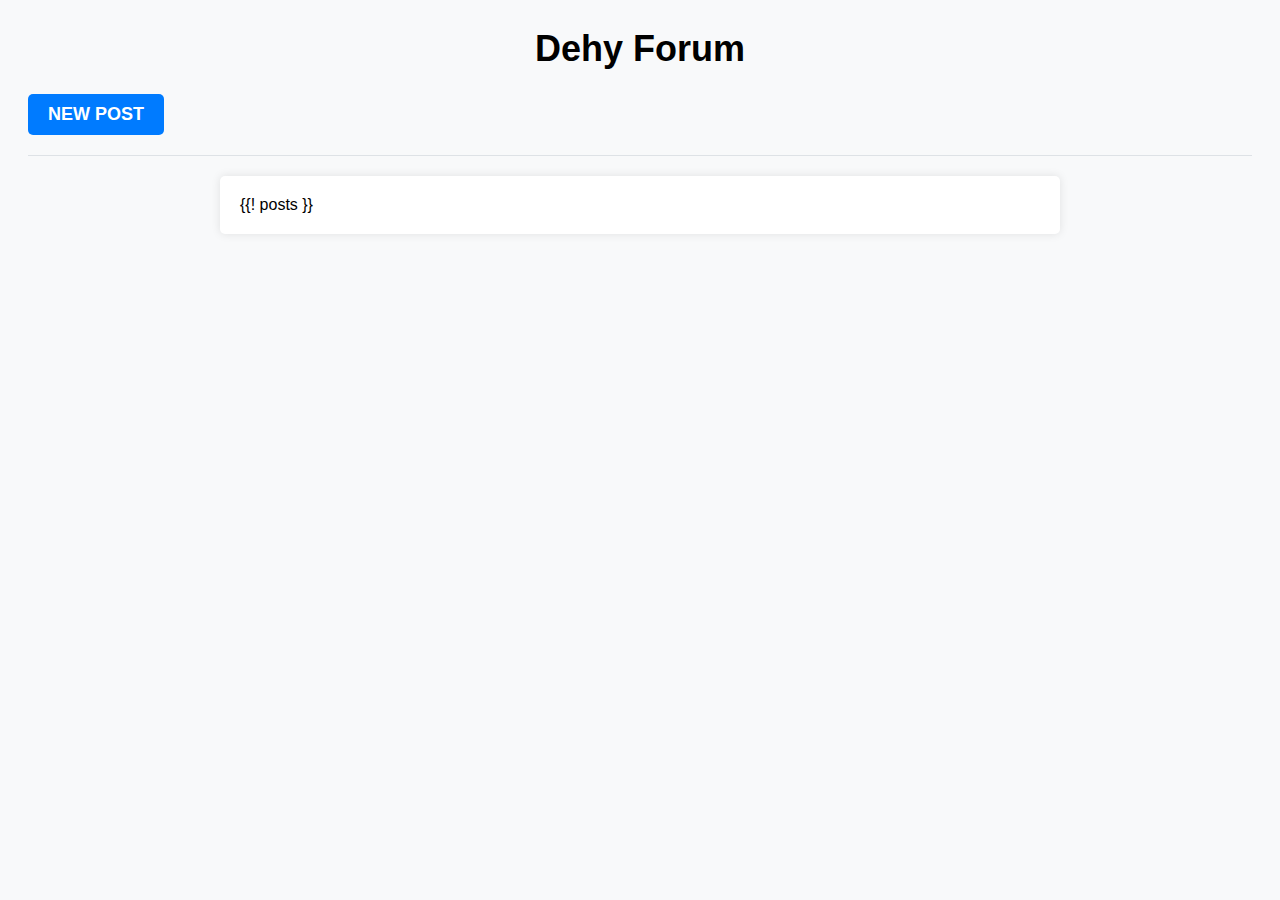
<file: index.html>
<!DOCTYPE html>
<html>
<head>
    <title>Dehy Forum</title>
    <style>
        body {
            font-family: Arial, sans-serif;
            background-color: #f8f9fa;
            padding: 20px;
        }
        h1 {
            font-size: 36px;
            text-align: center;
            margin-top: 0;
        }
        .container {
            max-width: 800px;
            margin: 0 auto;
            background-color: #fff;
            box-shadow: 0 0 10px rgba(0, 0, 0, 0.1);
            padding: 20px;
            border-radius: 5px;
        }
        .btn {
            display: inline-block;
            padding: 10px 20px;
            font-size: 18px;
            font-weight: bold;
            text-transform: uppercase;
            color: #fff;
            background-color: #007bff;
            border: none;
            border-radius: 5px;
            cursor: pointer;
        }
        .btn:hover {
            background-color: #0069d9;
        }
        hr {
            margin: 20px 0;
            border: none;
            border-bottom: 1px solid #dee2e6;
        }
    </style>
</head>
<body>
    <h1>Dehy Forum</h1>
    <form action="/new">
        <button type="submit" class="btn btn-primary">New Post</button>
    </form>
    <hr>
    <div class="container">
        {{! posts }}
    </div>
</body>
</html>
</file>
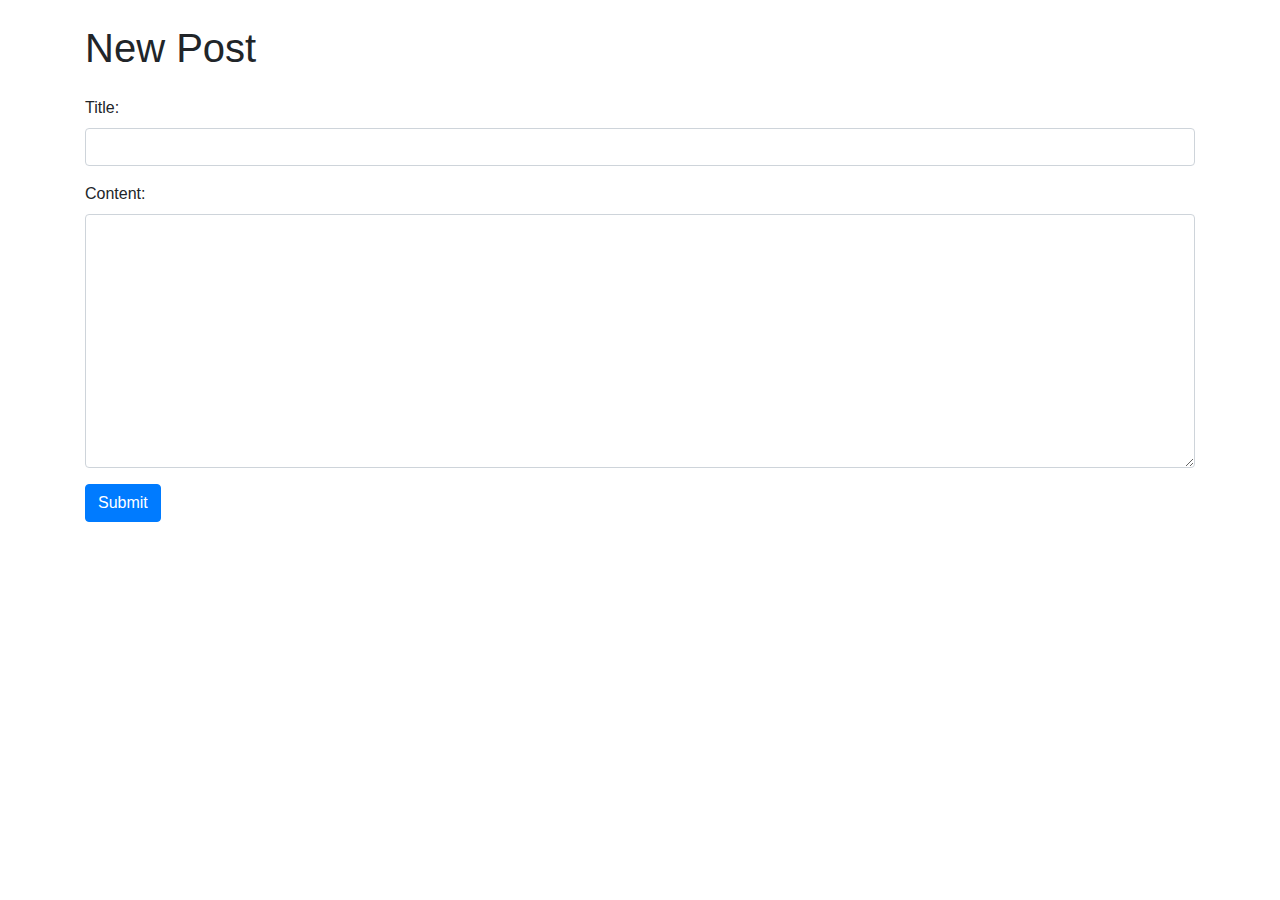
<file: new_post.html>
<!-- new_post.html -->

<!DOCTYPE html>
<html>
<head>
    <title>New Post - Dehy Forum</title>
    <!-- Include Bootstrap CSS -->
    <link rel="stylesheet" href="https://cdnjs.cloudflare.com/ajax/libs/twitter-bootstrap/4.6.0/css/bootstrap.min.css">
</head>
<body>
    <div class="container">
        <h1 class="my-4">New Post</h1>
        <form action="/add_post" method="post" enctype="multipart/form-data">
            <div class="form-group">
                <label for="title">Title:</label>
                <input type="text" class="form-control" id="title" name="title">
            </div>
            <div class="form-group">
                <label for="content">Content:</label>
                <textarea class="form-control" id="content" name="content" rows="10"></textarea>
            </div>

            <button type="submit" class="btn btn-primary">Submit</button>
        </form>
    </div>
    <!-- Include Bootstrap JS -->
    <script src="https://cdnjs.cloudflare.com/ajax/libs/twitter-bootstrap/4.6.0/js/bootstrap.min.js"></script>
</body>
</html>
</file>
